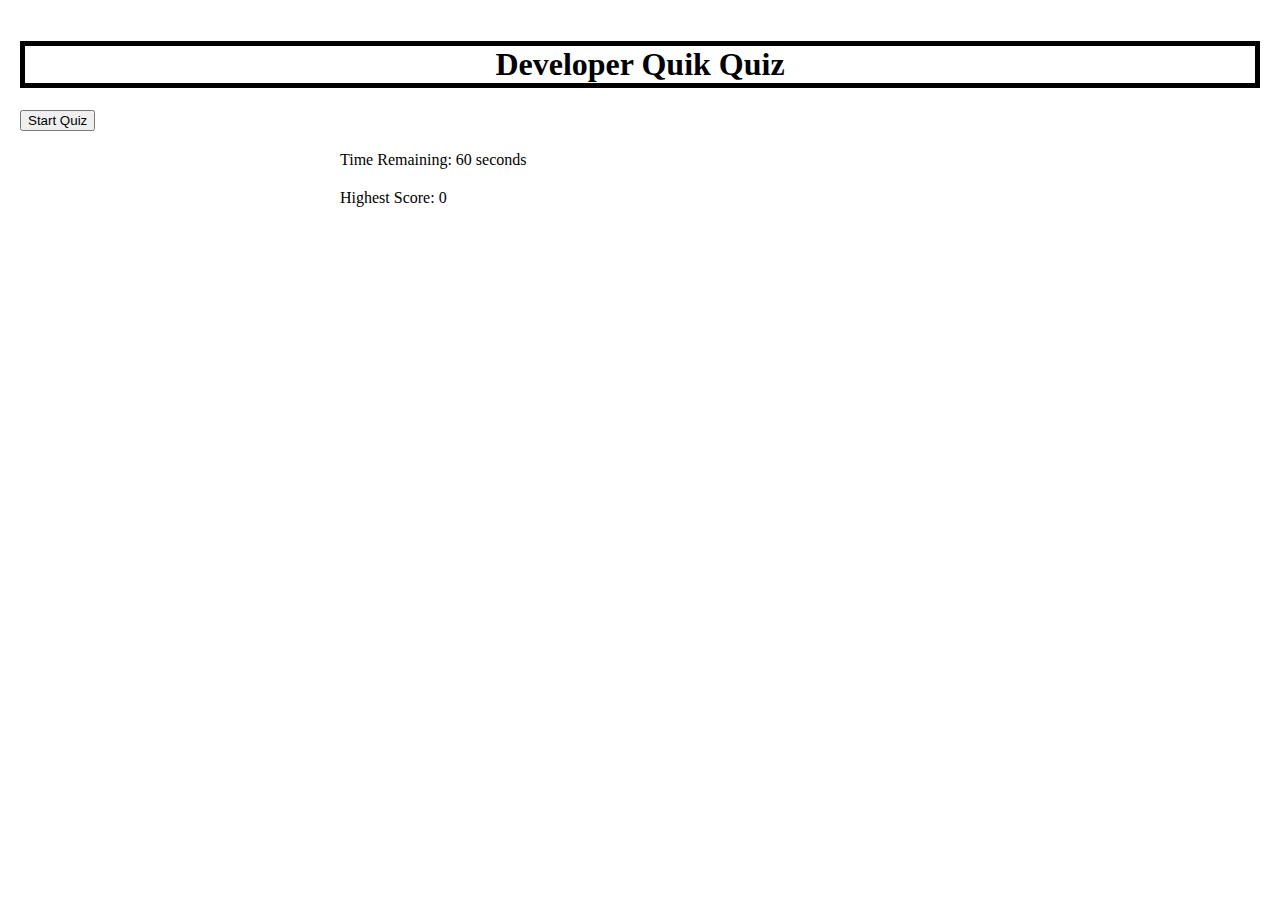
<file: index.html>
<!DOCTYPE html>
<html lang="en">

<head>
  <meta charset="UTF-8">
  <meta http-equiv="X-UA-Compatible" content="IE=edge">
  <meta name="viewport" content="width=device-width, initial-scale=1.0">
  <title>Developer Quik Quiz</title>
  <link rel="stylesheet" href="./assets/style.css">
</head>

<body>
  <h1>Developer Quik Quiz</h1>
  
  <button id="start-btn">Start Quiz</button>

  <article id="quiz-container">
    <section id="question-container">
      <h2 id="question"></h2>
      <ul id="choices"></ul>
      <ul id="correct-answer"></ul>
    </section>

    <section id="timer-container">
      <p>Time Remaining: <span id="timer">60</span> seconds</p>
    </section>

    <section id="score-container">
      <p>Highest Score: <span id="highest-score">0</span></p>
    </section>


  </article>

  <!-- <button id="submit-btn">Submit</button> -->

  <script src="./assets/script.js"></script>
</body>

</html>
</file>
<file: assets/style.css>
body {
  font-family: Cambria, Cochin, Georgia, Times, 'Times New Roman', serif;
  margin: 0;
  padding: 20px;
}

#start-btn {
  display:block;
  color:black;
}

h1 {
  /* display: block;
  flex-direction: space-around; */
  text-align: center;
  border: 5px solid;
  border-color: black;
}

#quiz-container {
  max-width: 600px;
  margin: 0 auto;
  /* border: 4px solid black; */
}

#question-container {
  margin-bottom: 20px;
}

#question-container ul,
#question-container li,
#correct-answer {
  list-style-type: disc;
  list-style-position: inside;
  margin: 3px;
}

#question {
  font-size: 18px;
}

#choices {
  list-style-type: none;
  padding: 0;
  margin: 10px 0;
}

#choices li {
  margin-bottom: 10px;
}

#choices li.selected {
  font-weight: bold;
  color: blueviolet;
}

/* #choices li.selected::after {
  content: " (Correct)";
} */

#correct-answer {
  margin-top: 5px;
  font-weight: bold;
  color: magenta;
}

#timer-container,
#score-container {
  margin-bottom: 20px;
}

#submit-btn {
  display: block;
  margin: 0 auto;
}
</file>
